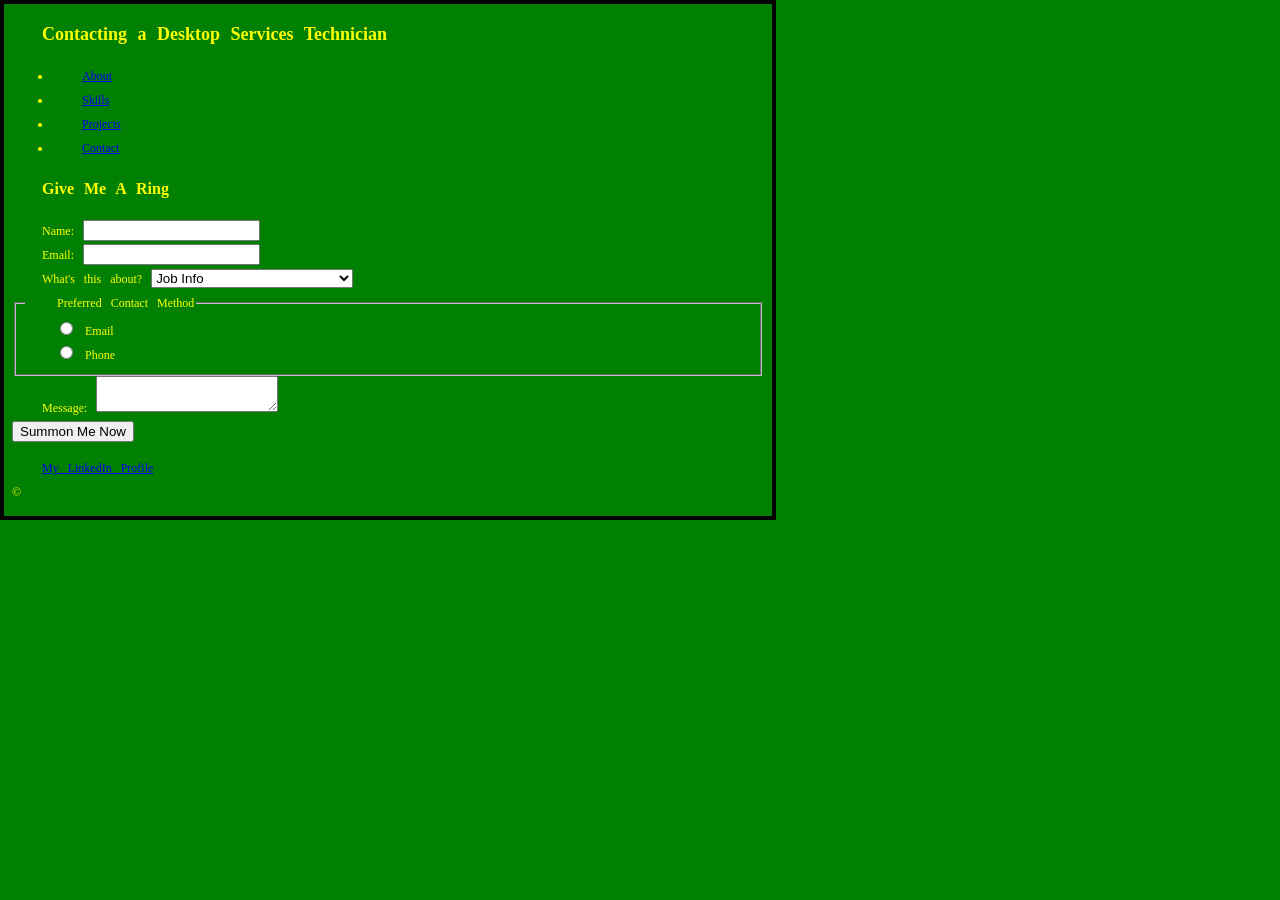
<file: Project1Contact.html>
<!DOCTYPE html>
<html lang="en">
<head>
    <meta charset="UTF-8">
    <title>The cooler version of LinkedIn | Contact</title>
<link rel="stylesheet" href="Project1Styles.css">
</head>
<body>

    <header>
        <h1>Contacting a Desktop Services Technician</h1>
        
        <nav>
<ul>
<li><a href="index.html">About</a></li>
<li><a href="Project1Skills.html">Skills</a></li>
<li><a href="Project1Projects.html">Projects</a></li>
<li><a href="Project1Contact.html">Contact</a></li>
</ul>
        </nav>
    </header>

    <main>
        
            <h2>Give Me A Ring</h2>
            
<form action="#" method="POST">
                
                <div>
                    <label for="name">Name:</label>
                    <input type="text" id="name" name="name" minlength="2" required>
                </div>
                
                <div>
                    <label for="email">Email:</label>
                    <input type="email" id="email" name="email" required>
                </div>
                
                <div>
                    <label for="topic">What's this about?</label>
                    <select id="topic" name="topic">
                        <option value="job">Job Info</option>
                        <option value="hardware">Hardware / IT Troubleshooting</option>
                        <option value="coding">Powershell & HTML Projects</option>
                        <option value="other">I have a different question.</option>
                        
                    </select>
                </div>

                <fieldset>
                    <legend>Preferred Contact Method</legend>
                    <div>
                        <input type="radio" id="contact-email" name="preferred-contact" value="email">
                        <label for="contact-email">Email</label>
                    </div>
                    <div>
                        <input type="radio" id="contact-phone" name="preferred-contact" value="phone">
                        <label for="contact-phone">Phone</label>
                    </div>
                </fieldset>
                
                <div>
                    <label for="message">Message:</label>
                    <textarea id="message" name="message" minlength="10" required></textarea>
                </div>
                
                <input type="submit" value="Summon Me Now">
            </form>
        
    </main>
    
    <footer>
        <p><a href="https://www.linkedin.com/in/gabriel-parks-47a04a35b?utm_source=share&utm_campaign=share_via&utm_content=profile&utm_medium=android_app" target="_blank">My LinkedIn Profile</a><br>
        &copy;</p>
    </footer>

</body>
</html>
</file>
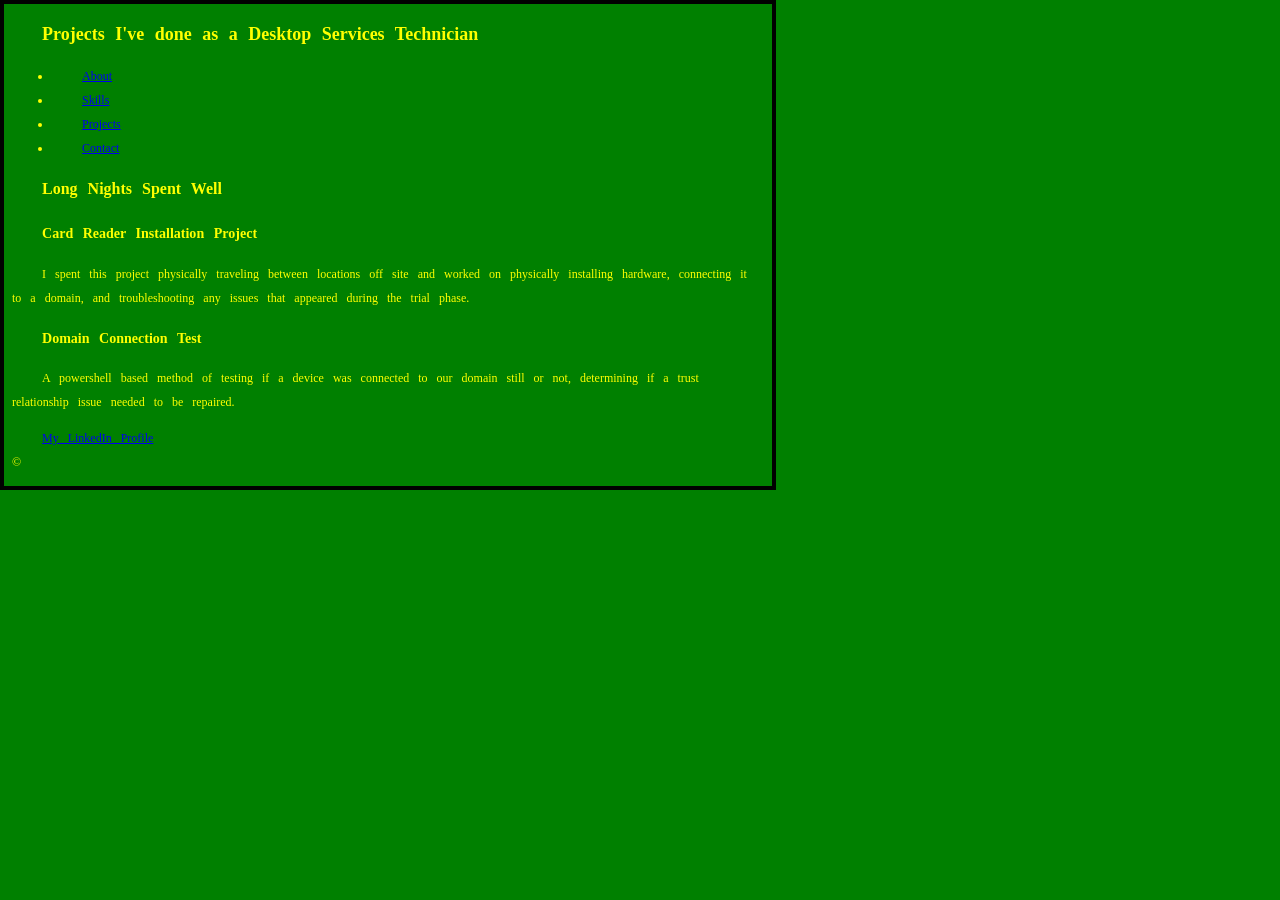
<file: Project1Projects.html>
<!DOCTYPE html>
<html lang="en">
<head>
    <meta charset="UTF-8">
    <title>The cooler version of LinkedIn | Projects</title>
<link rel="stylesheet" href="Project1Styles.css">
</head>
<body>

    <header>
        <h1>Projects I've done as a Desktop Services Technician</h1>
        
        <nav>
<ul>
<li><a href="index.html">About</a></li>
<li><a href="Project1Skills.html">Skills</a></li>
<li><a href="Project1Projects.html">Projects</a></li>
<li><a href="Project1Contact.html">Contact</a></li>
</ul>
        </nav>
    </header>

    <main>
        
            <h2>Long Nights Spent Well</h2>
            
            <article>
                <h3>Card Reader Installation Project</h3>
                <p>I spent this project physically traveling between locations off site and worked on physically installing hardware, connecting it to a domain, and troubleshooting any issues that appeared during the trial phase.</p>
            </article>

            <article>
                <h3>Domain Connection Test</h3>
                <p>A powershell based method of testing if a device was connected to our domain still or not, determining if a trust relationship issue needed to be repaired.</p>
            </article>
        
    </main>
    
    <footer>
        <p><a href="https://www.linkedin.com/in/gabriel-parks-47a04a35b?utm_source=share&utm_campaign=share_via&utm_content=profile&utm_medium=android_app" target="_blank">My LinkedIn Profile</a><br>
        &copy;</p>
    </footer>

</body>
</html>
</file>
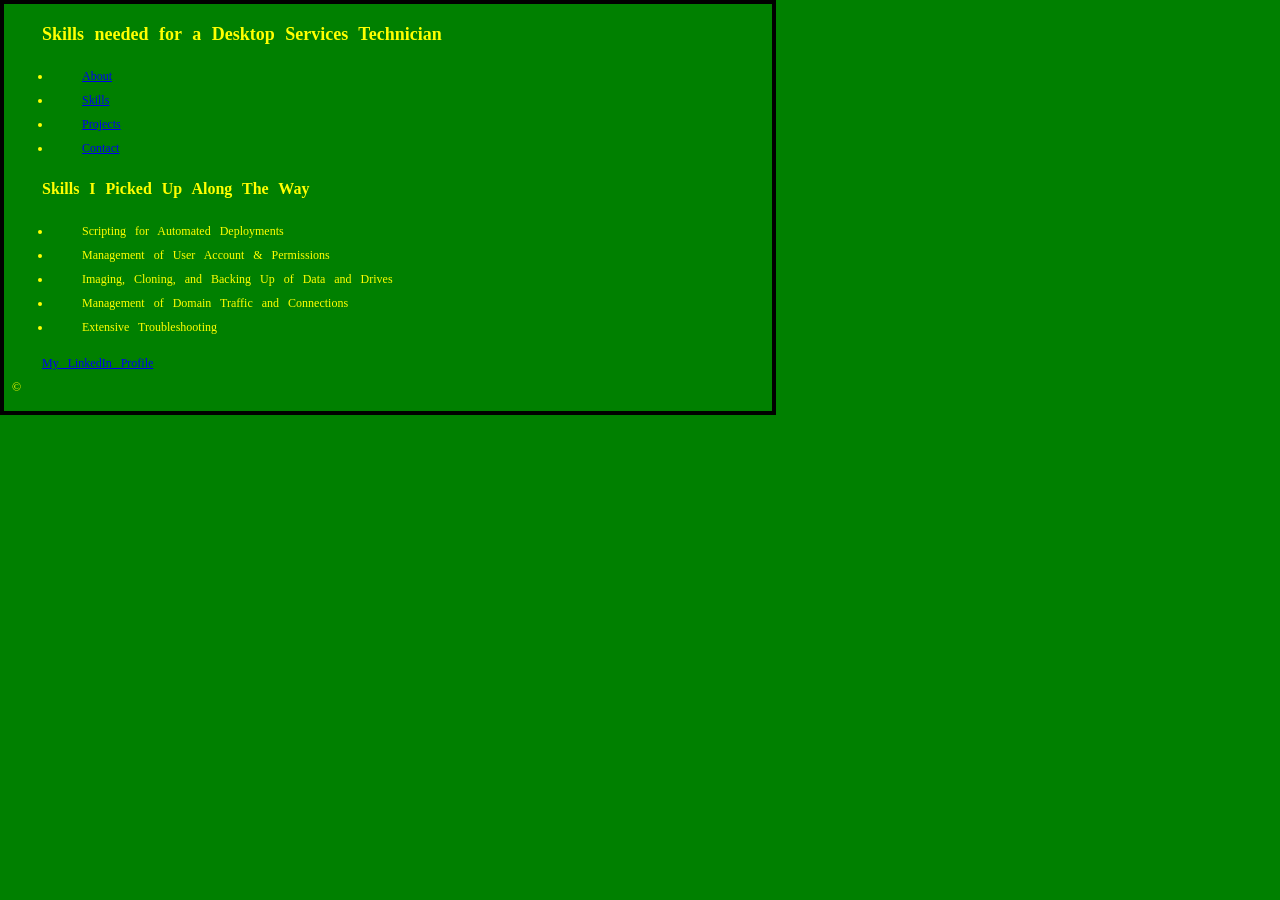
<file: Project1Skills.html>
<!DOCTYPE html>
<html lang="en">
<head>
    <meta charset="UTF-8">
    <title>The cooler version of LinkedIn | Skills</title>
<link rel="stylesheet" href="Project1Styles.css">
</head>
<body>

    <header>
        <h1>Skills needed for a Desktop Services Technician</h1>

        <nav>
            <ul>
<li><a href="index.html">About</a></li>
<li><a href="Project1Skills.html">Skills</a></li>
<li><a href="Project1Projects.html">Projects</a></li>
<li><a href="Project1Contact.html">Contact</a></li>
</ul>
        </nav>
    </header>

    <main>
        
            <h2>Skills I Picked Up Along The Way</h2>
            <ul>
                <li>Scripting for Automated Deployments</li>
                <li>Management of User Account & Permissions</li>
                <li>Imaging, Cloning, and Backing Up of Data and Drives</li>
                <li>Management of Domain Traffic and Connections</li>
                <li>Extensive Troubleshooting</li>
            </ul>
        
    </main>
    
    <footer>
        <p><a href="https://www.linkedin.com/in/gabriel-parks-47a04a35b?utm_source=share&utm_campaign=share_via&utm_content=profile&utm_medium=android_app" target="_blank">My LinkedIn Profile</a><br>
        &copy;</p>
    </footer>

</body>
</html>
</file>
<file: Project1Styles.css>
:root {
   line-height: 2.0;
    word-spacing: 6px;
    text-indent: 30px;
    background-color: green;
    color: yellow;
    border: 4px solid black;
    max-width: 60%;
}

body {
    font-size: 12px
}
h1 {
    font-size: 18px
}
h2 {
    font-size: 16px
}
</file>
